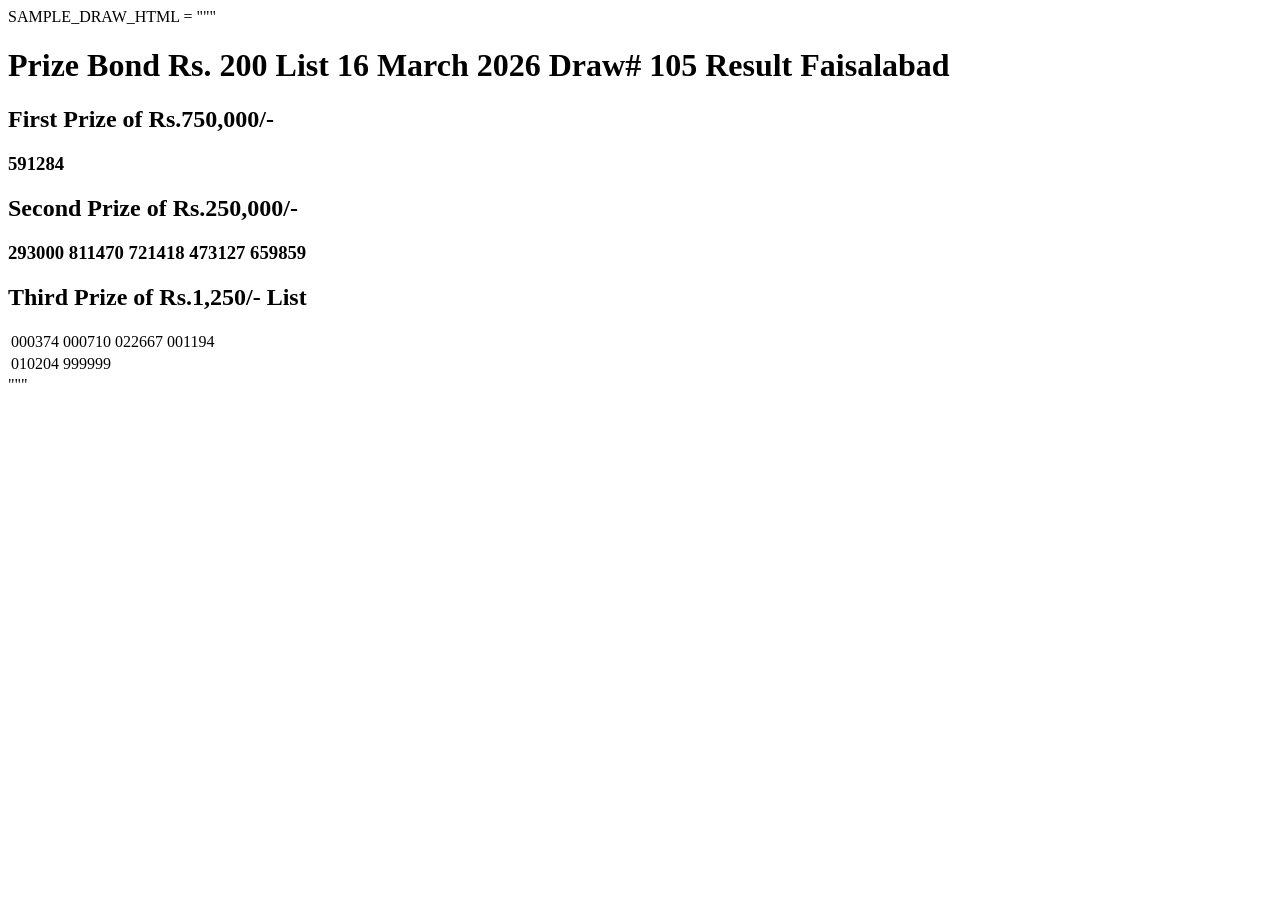
<file: tests/fixtures/sample_draw.html>
SAMPLE_DRAW_HTML = """
<html>
  <body>
    <h1>Prize Bond Rs. 200 List 16 March 2026 Draw# 105 Result Faisalabad</h1>
    <h2>First Prize of Rs.750,000/-</h2>
    <h3>591284</h3>
    <h2>Second Prize of Rs.250,000/-</h2>
    <h3>293000 811470 721418 473127 659859</h3>
    <h2>Third Prize of Rs.1,250/- List</h2>
    <table>
      <tr><td>000374</td><td>000710</td><td>022667</td><td>001194</td></tr>
      <tr><td>010204</td><td>999999</td></tr>
    </table>
  </body>
</html>
"""
</file>
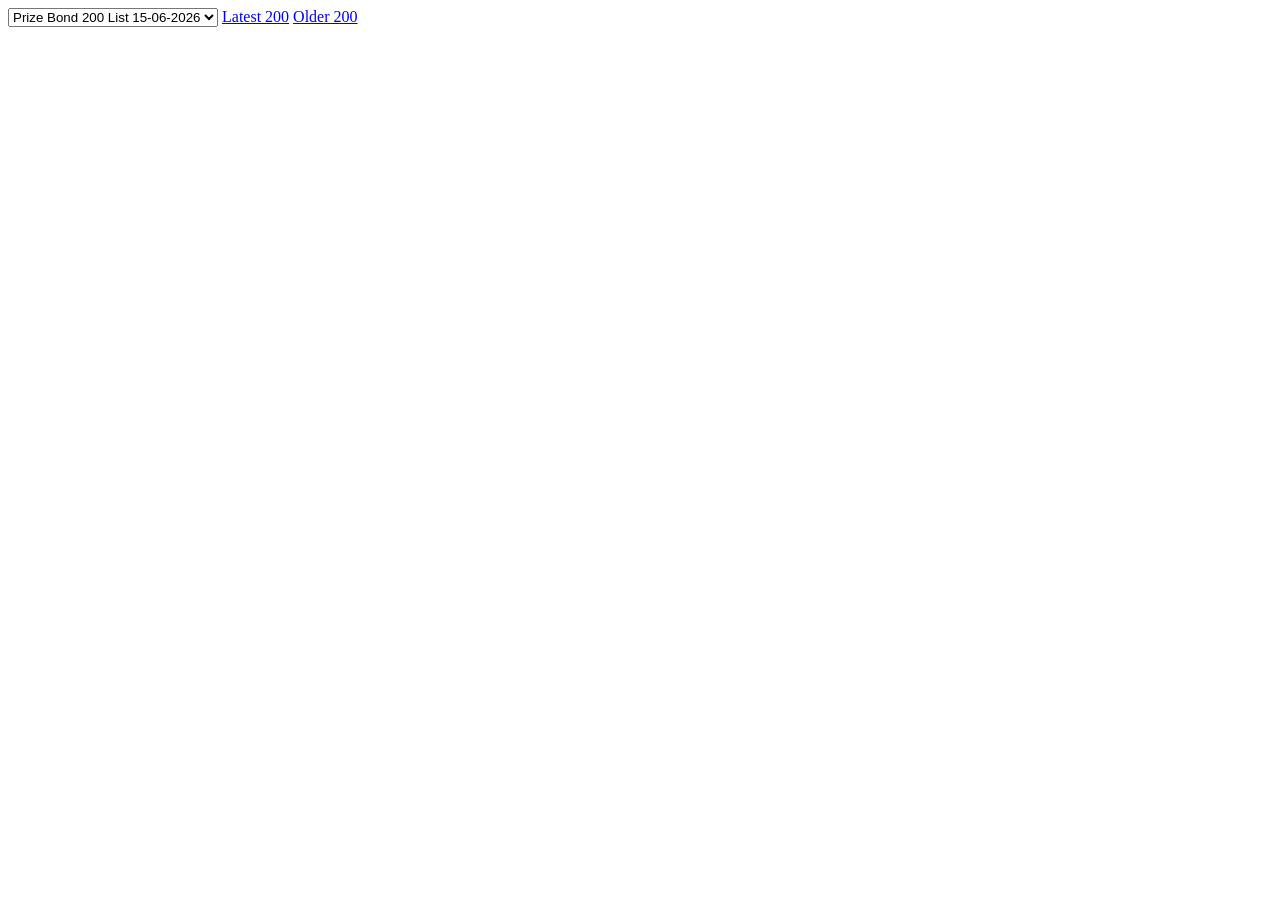
<file: tests/fixtures/sample_homepage.html>
<html>
  <body>
    <select>
      <option>Prize Bond 200 List 15-06-2026</option>
      <option>Prize Bond 200 List 16-03-2026</option>
      <option>Prize Bond 750 List 15-04-2026</option>
    </select>
    <a href="/draw/200/2026-06-15">Latest 200</a>
    <a href="/draw/200/2026-03-16">Older 200</a>
  </body>
</html>
</file>
